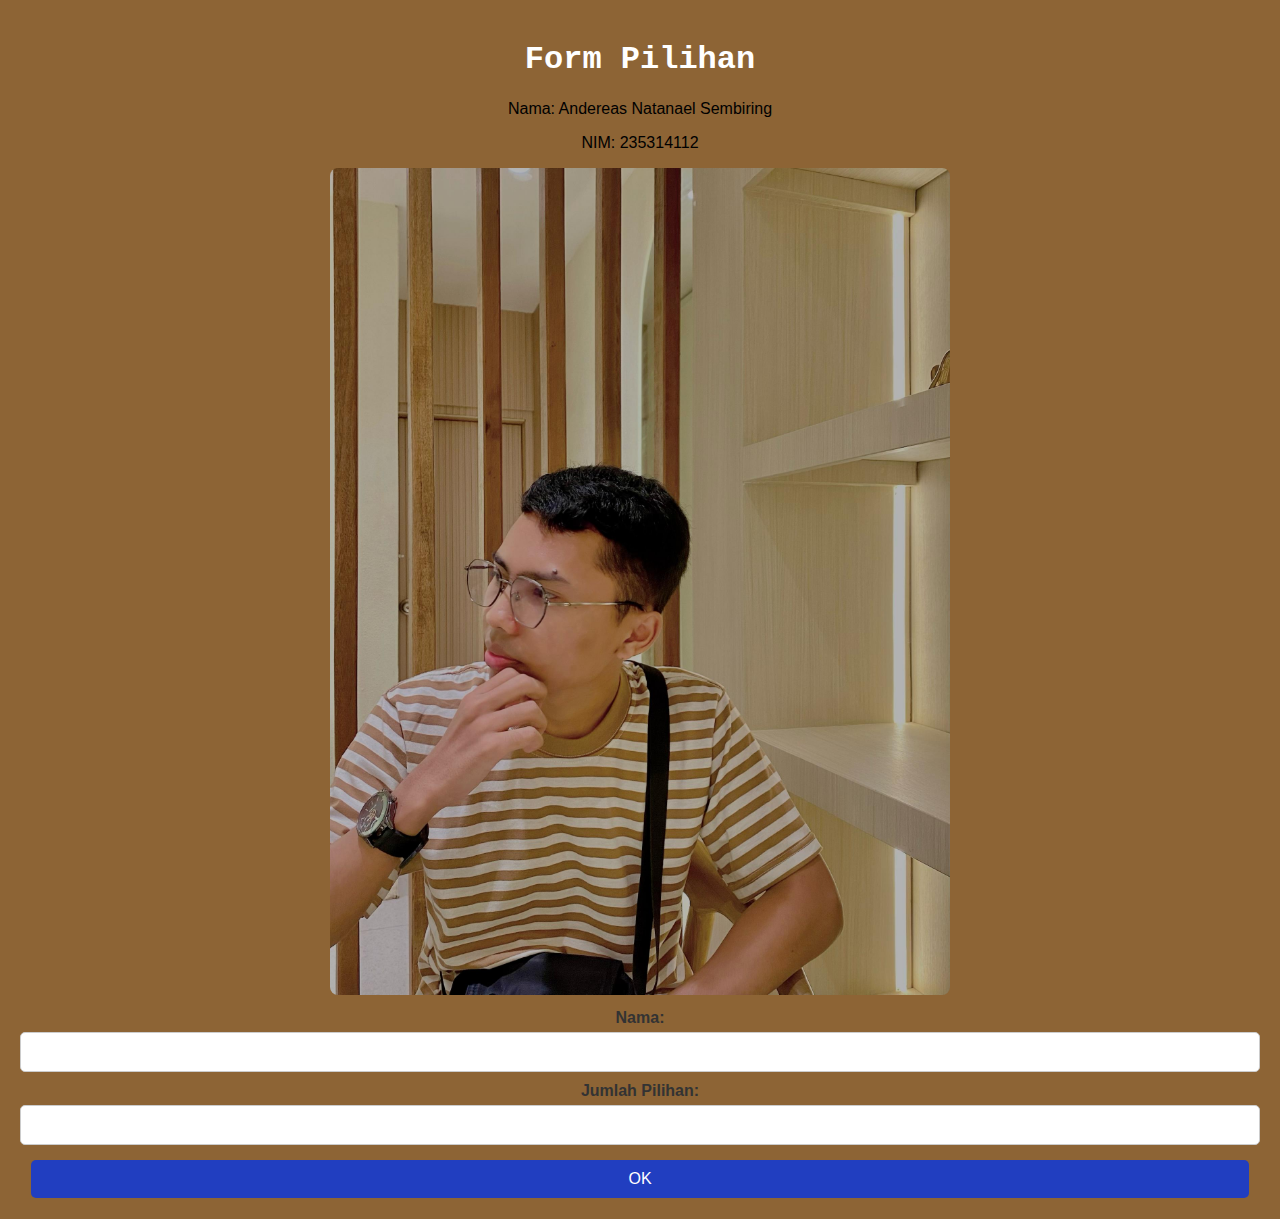
<file: tugas  java script/index.html>
<!DOCTYPE html>
<html lang="id"> 
<head>
    <meta charset="UTF-8">
    <meta name="viewport" content="width=device-width, initial-scale=1.0">
    <title>Form Pilihan</title>
    <link rel="stylesheet" href="style.css">
</head>
<body>
    <div id="header">
        <h1>Form Pilihan</h1>
        <p>Nama: <span id="userName">Andereas Natanael Sembiring</span></p>
        <p>NIM: <span id="userNim">235314112</span></p>
    <div id="Image">
    <img src="andre.jpg"  alt="Foto user">
    </div>
    </div>
    <div id="container"></div>
    <div id="result" class="result"></div>
    <script src="script.js"></script> 
</body>
</html>
</file>
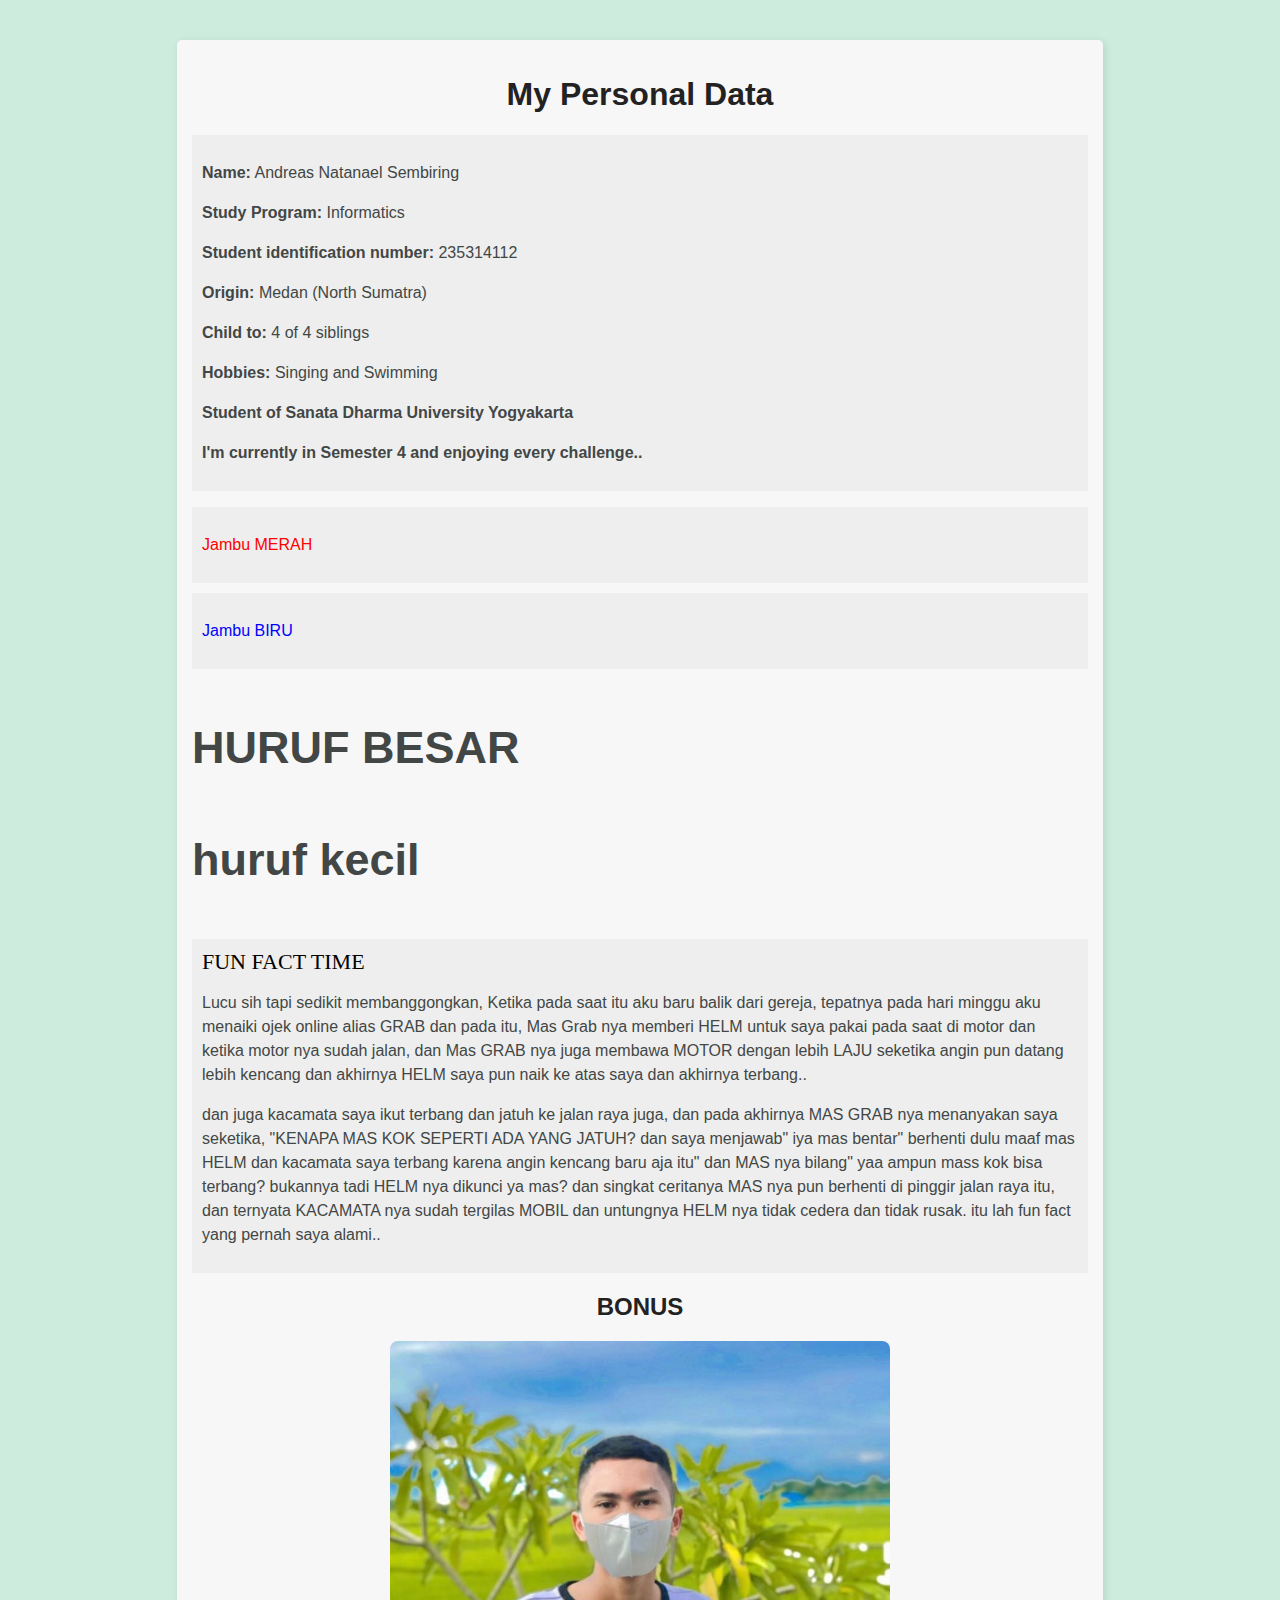
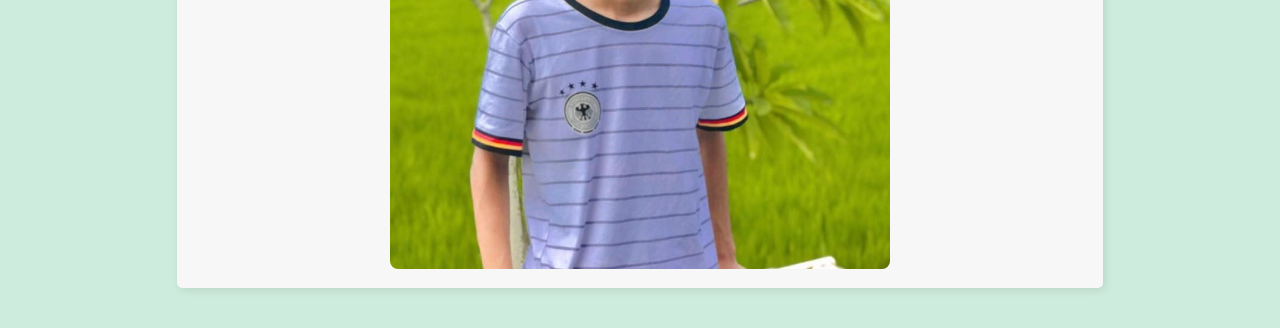
<file: Tugas 3 CSS/Tugas 3 CSS.html>
<!DOCTYPE html>
<html lang="id">
<head>
    <meta charset="UTF-8">
    <meta name="viewport" content="width=device-width, initial-scale=1.0">
    <title>Profil Andreas</title>
    <style>
        body {
            background: #ceecdd;
            font-family: sans-serif;
            margin: 0;
            padding: 0;
        }

        .wrapper {
            width: 70%;
            margin: 40px auto;
            background: rgb(248, 247, 247);
            padding: 15px;
            border-radius: 5px;
            box-shadow: 2px 2px 8px rgba(0, 0, 0, 0.1);
        }

        h1, h2 {
            text-align: center;
            color: #222;
        }

        p {
            font-size: 16px;
            line-height: 1.5;
            color: #424746;
        }
        
        p2 {
            font-family: 'Goudy Stout', cursive;
            font-size: 22px;
        }
        .box {
            padding: 10px;
            background: #eee;
            margin-bottom: 10px;
        }

        .text-red { color: red; }
        .text-blue { color: blue; }
        .big { font-size: 45px; font-weight: bold; }

        .img-container {
            text-align: center;
            margin-top: 15px;
        }

        img {
            border-radius: 8px;
            max-width: 100%;
            height: auto;
        }
    </style>
</head>
<body>

    <div class="wrapper">
        <h1>My Personal Data</h1>
        <div class="box">
            <p><b>Name:</b> Andreas Natanael Sembiring</p>
            <p><b>Study Program:</b> Informatics
            <p><b>Student identification number:</b> 235314112</p>
            <p><b>Origin:</b> Medan (North Sumatra)</p>
            <p><b>Child to:</b> 4 of 4 siblings</p>
            <p><b>Hobbies:</b> Singing and Swimming</p>
            <p><b>Student of Sanata Dharma University Yogyakarta
            <p>I'm currently in Semester 4 and enjoying every challenge..</b>
            </p>
        </div>

        </p>
        <div class="box">
        <p class="text-red">Jambu MERAH</p>
    </div>
    <div class="box">
        <p class="text-blue">Jambu BIRU</p>
    </div>
        <p class="big">HURUF BESAR</p> 
        <p class="big">huruf kecil</p>

        <div class="box">
        <p2> FUN FACT TIME</p2>
        <p>Lucu sih tapi sedikit membanggongkan, Ketika pada saat itu aku baru balik dari gereja, tepatnya pada hari minggu
            aku menaiki ojek online alias GRAB dan pada itu, Mas Grab nya memberi HELM untuk saya pakai pada saat di motor
            dan ketika motor nya sudah jalan, dan Mas GRAB nya juga membawa MOTOR dengan lebih LAJU seketika angin pun datang lebih kencang
        dan akhirnya HELM saya pun naik ke atas saya dan akhirnya terbang..</p>
    
        <p>dan juga kacamata saya ikut terbang dan jatuh ke jalan raya juga, dan pada akhirnya MAS GRAB nya menanyakan saya seketika, "KENAPA MAS KOK SEPERTI ADA YANG JATUH?
        dan saya menjawab" iya mas bentar" berhenti dulu maaf mas HELM dan kacamata saya terbang karena angin kencang baru aja itu"
       dan MAS nya bilang" yaa ampun mass kok bisa terbang? bukannya tadi HELM nya dikunci  ya mas?
   dan singkat ceritanya MAS nya pun berhenti di pinggir jalan raya itu, dan ternyata KACAMATA nya sudah tergilas MOBIL
dan untungnya HELM nya tidak cedera dan tidak rusak.
    itu lah fun fact yang pernah saya alami.. </p> 
</div>
        <p> </p>
        <h2>BONUS</h2>

        <div class="img-container">
            <img src="Andreas.jpg" alt="Foto Andreas" width="500" height="333">
        </div>
    </div>

</body>
</html>
</file>
<file: tugas  java script/style.css>
body {
            font-family: Arial, sans-serif;
            background-color: rgb(141, 100, 53);
            text-align: center;
            margin: 0;
            padding: 20px;
        }

        .header {
            text-align: left;
            padding-left: 20px;
            font-size: 24px;
            font-weight: bold;
            font-family: 'Lucida Console', monospace;
            color: #333;
        }

        .sub-header {
            text-align: left;
            padding-left: 20px;
            font-size: 18px;
            font-weight: normal;
            font-family: Arial, sans-serif;
            color: #555;
        }

        .img-container {
            text-align: center;
            margin-top: 10px;
        }

        img {
            border-radius: 8px;
            max-width: 50%;
            height: auto;
        }

        h1 {
            color: white;
            font-family: 'Lucida Console', monospace;
        }

        .container {
            max-width: 500px;
            background: white;
            padding: 20px;
            margin: auto;
            border-radius: 10px;
            box-shadow: 0px 0px 10px rgba(0, 0, 0, 0.1);
            text-align: left;
        }

        label {
            font-weight: bold;
            color: #333;
            display: block;
            margin-top: 10px;
        }

        input,
        button {
            width: calc(100% - 22px);
            padding: 10px;
            margin-top: 5px;
            border-radius: 5px;
            border: 1px solid #ccc;
            font-size: 16px;
        }

        button {
            background-color: #213ec0;
            color: white;
            cursor: pointer;
            border: none;
            margin-top: 15px;
        }

        button:hover {
            background-color: #0f1c7e;
        }

        .logout-btn {
            background: red;
            color: white;
            border: none;
            padding: 8px 15px;
            font-size: 16px;
            cursor: pointer;
            border-radius: 5px;
            margin-top: 10px;

        }
</file>
